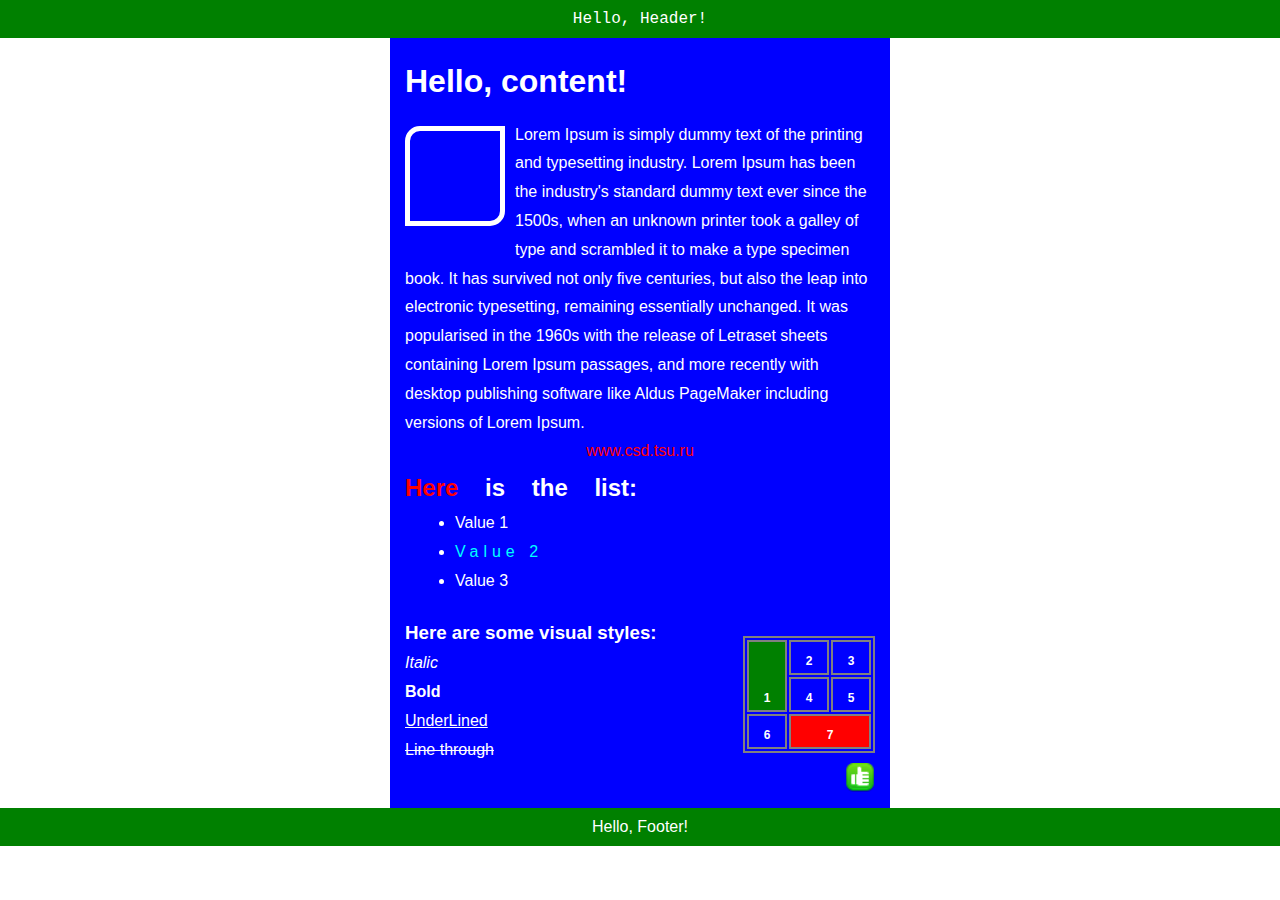
<file: 932221.bogdan.kirill.lab1/index.html>
<!DOCTYPE html>
<html lang="en">
<head>
    <meta charset="UTF-8">
    <title>Web lab1</title>
    <link rel="stylesheet" type="text/css" href="styles.css">
</head>
<body>
    <!-- Header -->
    <header class="header">
        <nav>Hello, Header!</nav>
    </header>

    <!-- Content -->
    <section class="content">
        <h1>Hello, content!</h1>
        <div class="square"></div>
        <div class="text-block">
            <p>
                Lorem Ipsum is simply dummy text of the printing and typesetting industry. 
                Lorem Ipsum has been the industry's standard dummy text ever since the 1500s, 
                when an unknown printer took a galley of type and scrambled it to make a type specimen book. 
                It has survived not only five centuries, but also the leap into electronic typesetting, 
                remaining essentially unchanged. 
                It was popularised in the 1960s with the release of Letraset sheets containing Lorem Ipsum passages, 
                and more recently with desktop publishing software like Aldus PageMaker including versions of Lorem Ipsum.
            </p>
        </div>

       <p class="center-link"><a href="http://www.csd.tsu.ru">www.csd.tsu.ru</a></p>

        <h2><span class="red">Here</span> is the list:</h2>
        <ul>
            <li>Value 1</li>
            <li><span class="blue">Value 2</span></li>
            <li>Value 3</li>
        </ul>

        <div class="styles-container">
            <div class="styles-text">
                <h3>Here are some visual styles:</h3>
                <p><i>Italic</i></p>
                <p><b>Bold</b></p>
                <p><u>UnderLined</u></p>
                <p><span class="line">Line through</span></p>
            </div>
            <div class="grid-container">
                <aside class="grid">
                    <div class="cell green"><span>1</span></div>
                    <div class="cell"><span>2</span></div>
                    <div class="cell"><span>3</span></div>
                    <div class="cell"><span>4</span></div>
                    <div class="cell"><span>5</span></div>
                    <div class="cell"><span>6</span></div>
                    <div class="cell red"><span>7</span></div>
                </aside>
                <img src="images.png" alt="Small image" class="small-image">
            </div>
        </div> 
    </section>

    <!-- Footer -->
    <footer class="footer">
        Hello, Footer!
    </footer>
</body>
</html>
</file>
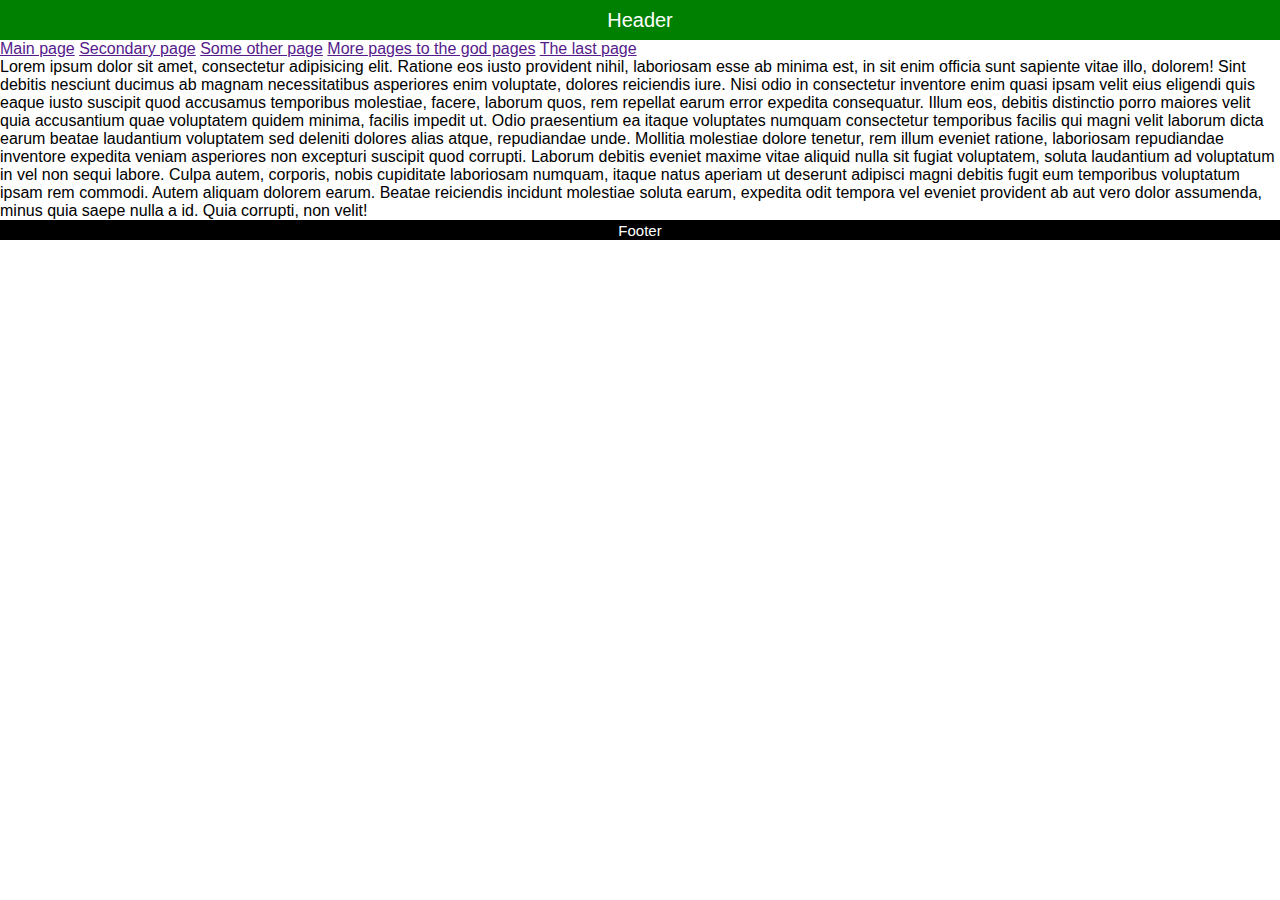
<file: 932221.bogdan.kirill.lab3/index.html>
<!DOCTYPE html>
<html lang="ru">
<head>
    <meta charset="UTF-8">
    <title>Task3</title>
    <link rel="stylesheet" type="text/css" href="styles.css">
</head>
<body>
    <header class="header">
        <p>Header</p>
    </header>

    <div class="container">
        <div class="left-column">
            <a href="">Main page</a>
            <a href="">Secondary page</a>
            <a href="">Some other page</a>
            <a href="">More pages to the god pages</a>
            <a href="">The last page</a>
        </div>
        <div class="box">Lorem ipsum dolor sit amet, consectetur adipisicing elit. Ratione eos iusto provident nihil, laboriosam esse ab minima est, in sit enim officia sunt sapiente vitae illo, dolorem! Sint debitis nesciunt ducimus ab magnam necessitatibus asperiores enim voluptate, dolores reiciendis iure. Nisi odio in consectetur inventore enim quasi ipsam velit eius eligendi quis eaque iusto suscipit quod accusamus temporibus molestiae, facere, laborum quos, rem repellat earum error expedita consequatur. Illum eos, debitis distinctio porro maiores velit quia accusantium quae voluptatem quidem minima, facilis impedit ut. Odio praesentium ea itaque voluptates numquam consectetur temporibus facilis qui magni velit laborum dicta earum beatae laudantium voluptatem sed deleniti dolores alias atque, repudiandae unde. Mollitia molestiae dolore tenetur, rem illum eveniet ratione, laboriosam repudiandae inventore expedita veniam asperiores non excepturi suscipit quod corrupti. Laborum debitis eveniet maxime vitae aliquid nulla sit fugiat voluptatem, soluta laudantium ad voluptatum in vel non sequi labore. Culpa autem, corporis, nobis cupiditate laboriosam numquam, itaque natus aperiam ut deserunt adipisci magni debitis fugit eum temporibus voluptatum ipsam rem commodi. Autem aliquam dolorem earum. Beatae reiciendis incidunt molestiae soluta earum, expedita odit tempora vel eveniet provident ab aut vero dolor assumenda, minus quia saepe nulla a id. Quia corrupti, non velit!</div>
    </div>
    <footer class="footer">
        <p>Footer</p>
    </footer>
</body>
</html>
</file>
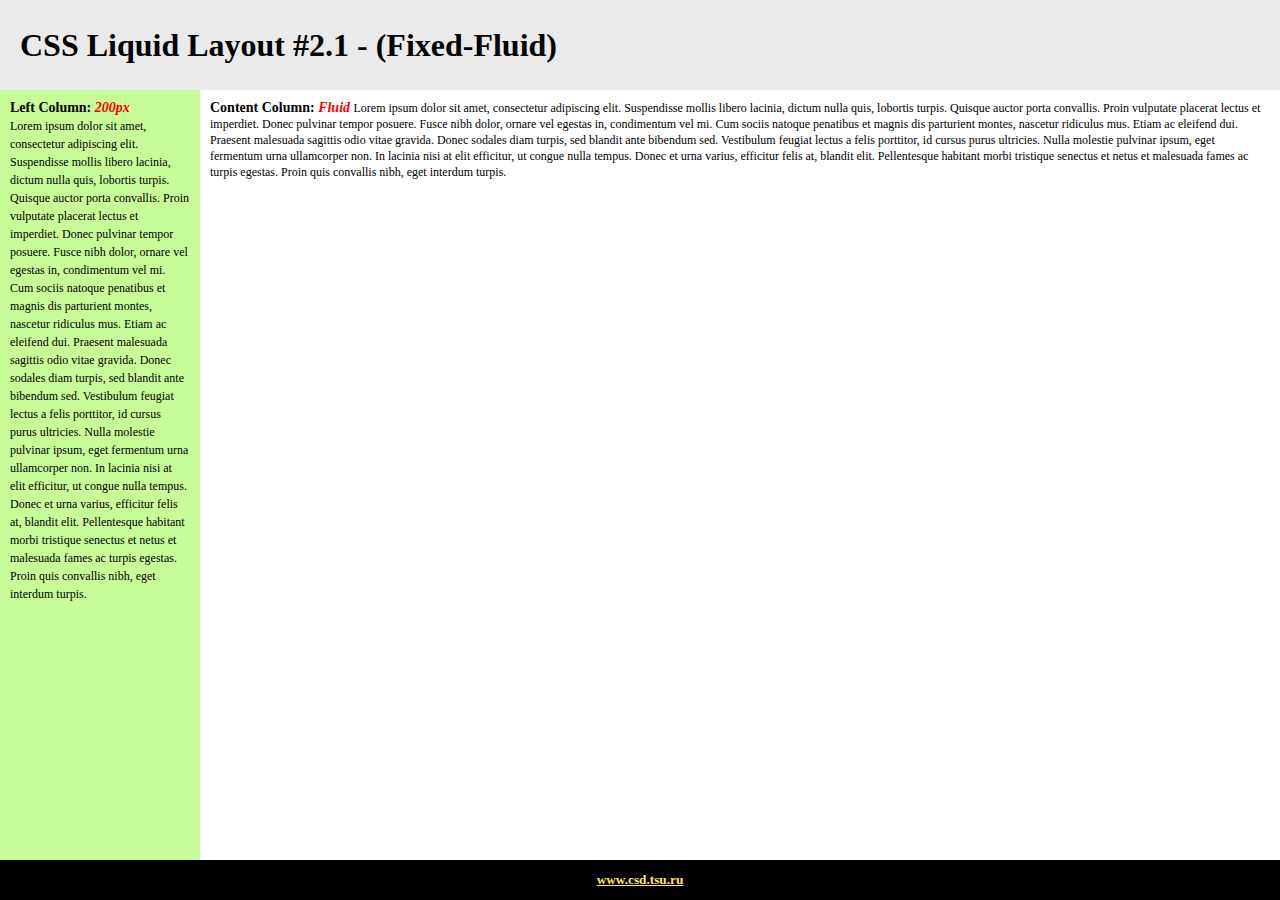
<file: 932221.bogdan.kirill.lab2/2.1.index.html>
<!DOCTYPE html>
<html lang="en">
<head>
    <meta charset="UTF-8">
    <title>Task 2.1</title>
    <link rel="stylesheet" type="text/css" href="styles.2.1.css">
</head>
<body>
    <header class="header">
        <h1>CSS Liquid Layout #2.1 - (Fixed-Fluid)</h1>
    </header>
    <div class="container">
        <div class="left-column">
            <p style="font-size:14px;"><b>Left Column: <em style="color:red">200px</em></b></p>
            <p><span style="font-size:12px;">Lorem ipsum dolor sit amet, consectetur adipiscing elit. Suspendisse mollis libero lacinia, dictum nulla quis, lobortis turpis. Quisque auctor porta convallis. Proin vulputate placerat lectus et imperdiet. Donec pulvinar tempor posuere. Fusce nibh dolor, ornare vel egestas in, condimentum vel mi. Cum sociis natoque penatibus et magnis dis parturient montes, nascetur ridiculus mus. Etiam ac eleifend dui. Praesent malesuada sagittis odio vitae gravida. Donec sodales diam turpis, sed blandit ante bibendum sed. Vestibulum feugiat lectus a felis porttitor, id cursus purus ultricies. Nulla molestie pulvinar ipsum, eget fermentum urna ullamcorper non. In lacinia nisi at elit efficitur, ut congue nulla tempus. Donec et urna varius, efficitur felis at, blandit elit. Pellentesque habitant morbi tristique senectus et netus et malesuada fames ac turpis egestas. Proin quis convallis nibh, eget interdum turpis.</span></p>    
        </div>
        <div class="content-column">
            <p style="font-size:14px;"><b>Content Column: <em style="color:red">Fluid</em></b> <span style="font-size:12px;">Lorem ipsum dolor sit amet, consectetur adipiscing elit. Suspendisse mollis libero lacinia, dictum nulla quis, lobortis turpis. Quisque auctor porta convallis. Proin vulputate placerat lectus et imperdiet. Donec pulvinar tempor posuere. Fusce nibh dolor, ornare vel egestas in, condimentum vel mi. Cum sociis natoque penatibus et magnis dis parturient montes, nascetur ridiculus mus. Etiam ac eleifend dui. Praesent malesuada sagittis odio vitae gravida. Donec sodales diam turpis, sed blandit ante bibendum sed. Vestibulum feugiat lectus a felis porttitor, id cursus purus ultricies. Nulla molestie pulvinar ipsum, eget fermentum urna ullamcorper non. In lacinia nisi at elit efficitur, ut congue nulla tempus. Donec et urna varius, efficitur felis at, blandit elit. Pellentesque habitant morbi tristique senectus et netus et malesuada fames ac turpis egestas. Proin quis convallis nibh, eget interdum turpis.</span></p>
        </div>
    </div>
    <footer class="footer">
        <h5>
            <a href="http://www.csd.tsu.ru" target="_blank" style="color: #FDE95E; text-align: center; ">www.csd.tsu.ru</a>
        </h5>
    </footer>
</body>
</html>
</file>
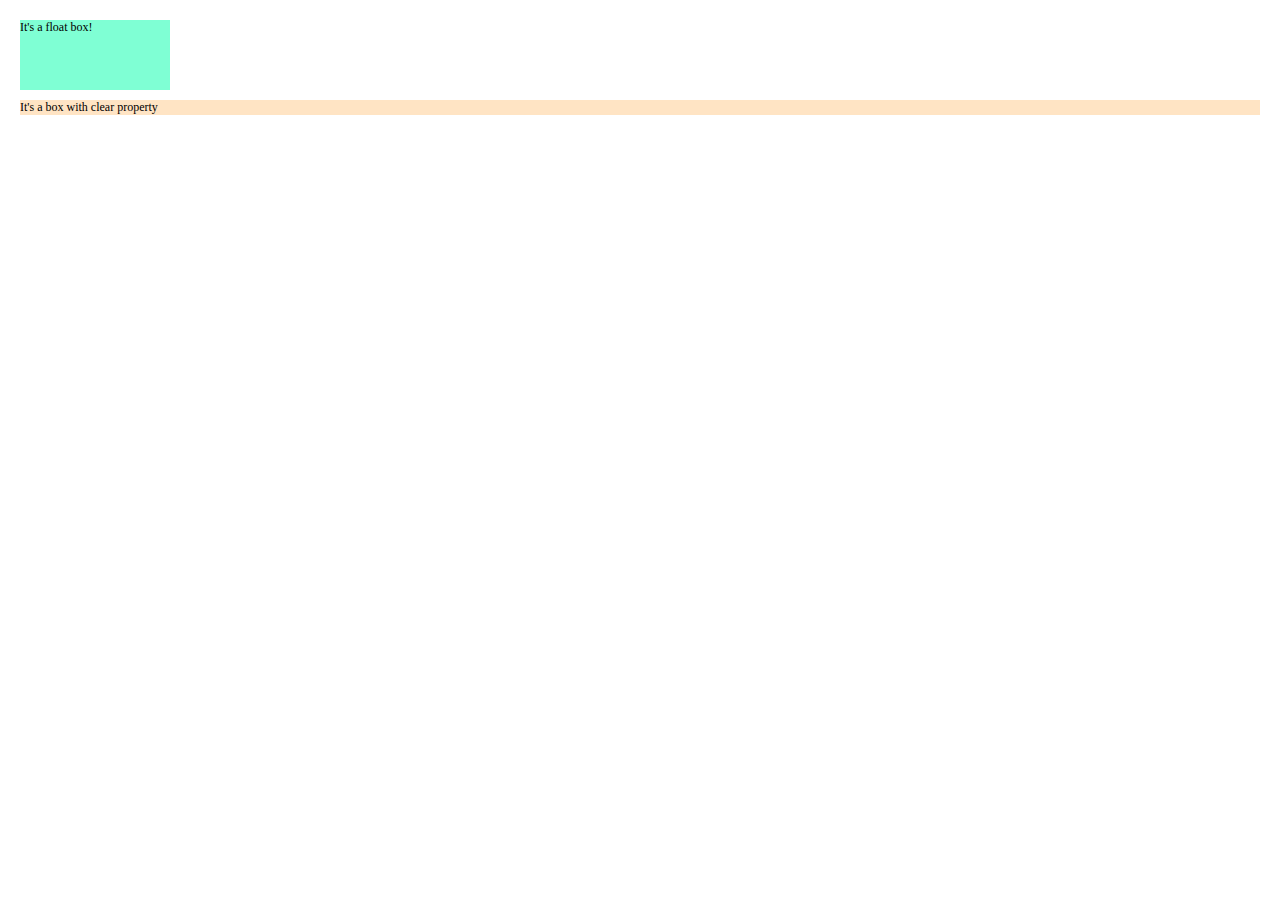
<file: 932221.bogdan.kirill.lab2/2.10.index.html>
<!DOCTYPE html>
<html lang="en">
<head>
    <meta charset="UTF-8">
    <title>Task 2.10</title>
    <link rel="stylesheet" type="text/css" href="2.10.styles.css">
</head>
<body>
    <p class="float-box">
        It's a float box!
    </p>
    <p class="clear-box">It's a box with clear property</p>
</body>
</html>
</file>
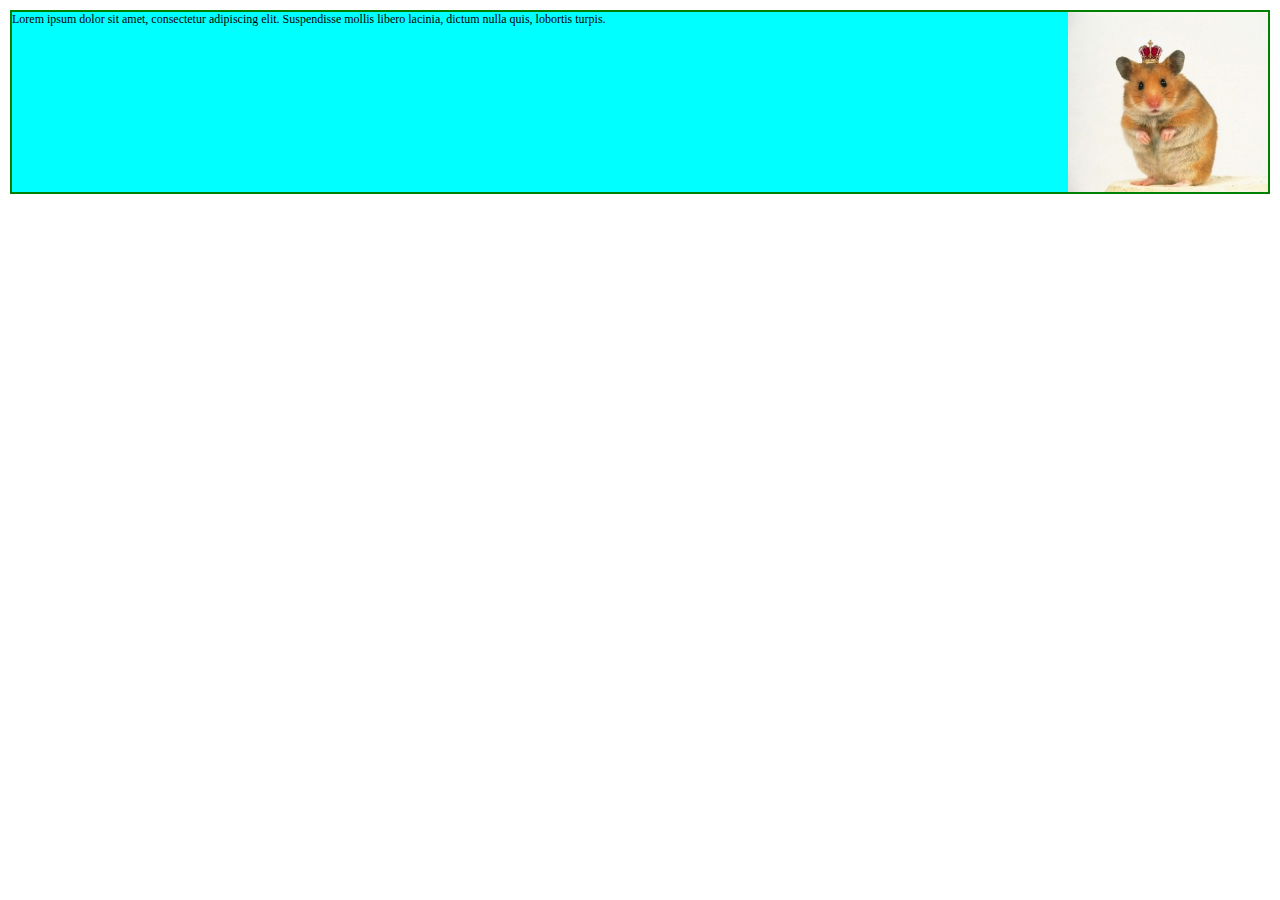
<file: 932221.bogdan.kirill.lab2/2.11.index.html>
<!DOCTYPE html>
<html lang="en">
<head>
    <meta charset="UTF-8">
    <title>Task 2.11</title>
    <link rel="stylesheet" type="text/css" href="2.11.styles.css">
</head>
<body>
    <p class="box">
        <img src="image.jpg" alt="" style="float: right; width: 200px; height:180px;padding:0;margin:0;">
        Lorem ipsum dolor sit amet, consectetur adipiscing elit. Suspendisse mollis libero lacinia, dictum nulla quis, lobortis turpis.
    </p>
</body>
</html>
</file>
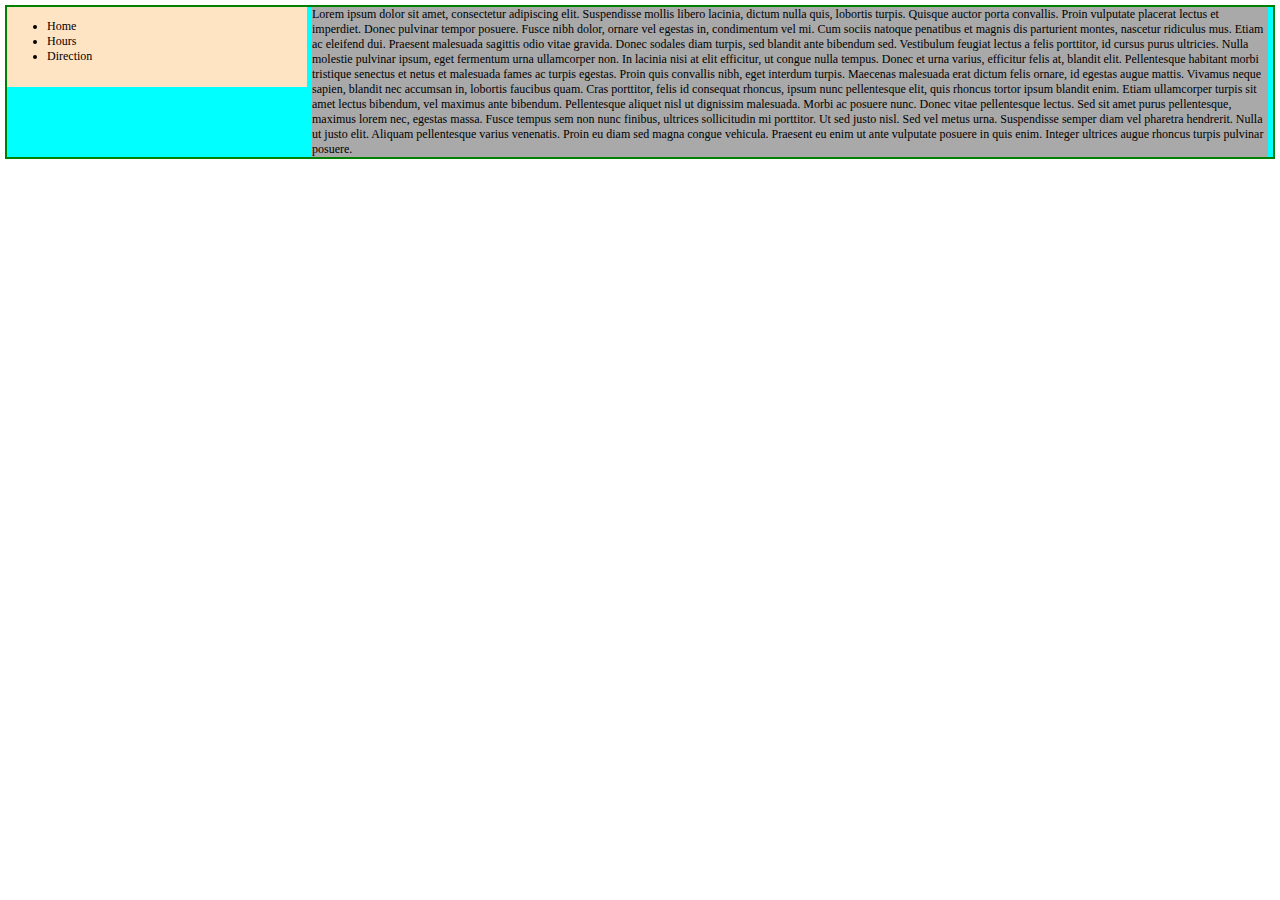
<file: 932221.bogdan.kirill.lab2/2.12.index.html>
﻿<!DOCTYPE html>
<html lang="en">
<head>
    <meta charset="UTF-8">
    <title>Task 2.12</title>
    <link rel="stylesheet" type="text/css" href="2.12.styles.css">
</head>
<body>
    <div class="container">
        <div class="left-column">
            <div class="box">
                <ul>
                    <li>Home</li>
                    <li>Hours</li>
                    <li>Direction</li>
                </ul>
            </div>
        </div>
        <div class="gray-area">Lorem ipsum dolor sit amet, consectetur adipiscing elit. Suspendisse mollis libero lacinia, dictum nulla quis, lobortis turpis. Quisque auctor porta convallis. Proin vulputate placerat lectus et imperdiet. Donec pulvinar tempor posuere. Fusce nibh dolor, ornare vel egestas in, condimentum vel mi. Cum sociis natoque penatibus et magnis dis parturient montes, nascetur ridiculus mus. Etiam ac eleifend dui. Praesent malesuada sagittis odio vitae gravida. Donec sodales diam turpis, sed blandit ante bibendum sed. Vestibulum feugiat lectus a felis porttitor, id cursus purus ultricies. Nulla molestie pulvinar ipsum, eget fermentum urna ullamcorper non. In lacinia nisi at elit efficitur, ut congue nulla tempus. Donec et urna varius, efficitur felis at, blandit elit. Pellentesque habitant morbi tristique senectus et netus et malesuada fames ac turpis egestas. Proin quis convallis nibh, eget interdum turpis. Maecenas malesuada erat dictum felis ornare, id egestas augue mattis. Vivamus neque sapien, blandit nec accumsan in, lobortis faucibus quam. Cras porttitor, felis id consequat rhoncus, ipsum nunc pellentesque elit, quis rhoncus tortor ipsum blandit enim. Etiam ullamcorper turpis sit amet lectus bibendum, vel maximus ante bibendum. Pellentesque aliquet nisl ut dignissim malesuada. Morbi ac posuere nunc. Donec vitae pellentesque lectus. Sed sit amet purus pellentesque, maximus lorem nec, egestas massa. Fusce tempus sem non nunc finibus, ultrices sollicitudin mi porttitor. Ut sed justo nisl. Sed vel metus urna. Suspendisse semper diam vel pharetra hendrerit. Nulla ut justo elit. Aliquam pellentesque varius venenatis. Proin eu diam sed magna congue vehicula. Praesent eu enim ut ante vulputate posuere in quis enim. Integer ultrices augue rhoncus turpis pulvinar posuere.</div>
    </div>
</body>
</html>
</file>
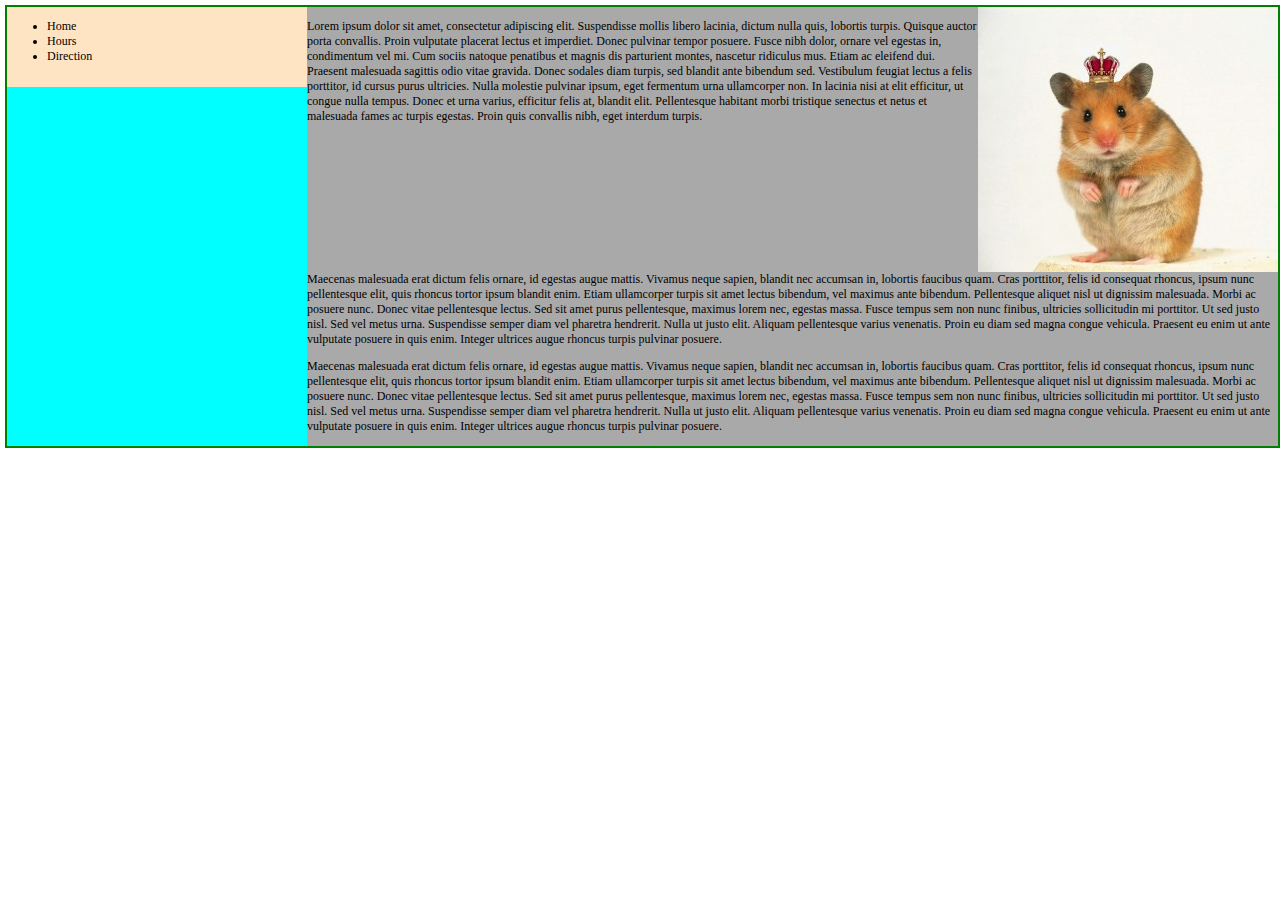
<file: 932221.bogdan.kirill.lab2/2.13.index.html>
﻿<!DOCTYPE html>
<html lang="en">
<head>
    <meta charset="UTF-8">
    <title>Task 2.13</title>
    <link rel="stylesheet" type="text/css" href="2.13.styles.css">
</head>
<body>
    <div class="container">
        <div class="left-column">
            <div class="box">
                <ul>
                    <li>Home</li>
                    <li>Hours</li>
                    <li>Direction</li>
                </ul>
            </div>
        </div>
        <div class="gray-area">
            <img src="image.jpg" />
            <p>Lorem ipsum dolor sit amet, consectetur adipiscing elit. Suspendisse mollis libero lacinia, dictum nulla quis, lobortis turpis. Quisque auctor porta convallis. Proin vulputate placerat lectus et imperdiet. Donec pulvinar tempor posuere. Fusce nibh dolor, ornare vel egestas in, condimentum vel mi. Cum sociis natoque penatibus et magnis dis parturient montes, nascetur ridiculus mus. Etiam ac eleifend dui. Praesent malesuada sagittis odio vitae gravida. Donec sodales diam turpis, sed blandit ante bibendum sed. Vestibulum feugiat lectus a felis porttitor, id cursus purus ultricies. Nulla molestie pulvinar ipsum, eget fermentum urna ullamcorper non. In lacinia nisi at elit efficitur, ut congue nulla tempus. Donec et urna varius, efficitur felis at, blandit elit. Pellentesque habitant morbi tristique senectus et netus et malesuada fames ac turpis egestas. Proin quis convallis nibh, eget interdum turpis.</p>
            <div class="txtx">
                Maecenas malesuada erat dictum felis ornare, id egestas augue mattis. Vivamus neque sapien, blandit nec accumsan in, lobortis faucibus quam. Cras porttitor, felis id consequat rhoncus, ipsum nunc pellentesque elit, quis rhoncus tortor ipsum blandit enim. Etiam ullamcorper turpis sit amet lectus bibendum, vel maximus ante bibendum. Pellentesque aliquet nisl ut dignissim malesuada. Morbi ac posuere nunc. Donec vitae pellentesque lectus. Sed sit amet purus pellentesque, maximus lorem nec, egestas massa. Fusce tempus sem non nunc finibus, ultricies sollicitudin mi porttitor. Ut sed justo nisl. Sed vel metus urna. Suspendisse semper diam vel pharetra hendrerit. Nulla ut justo elit. Aliquam pellentesque varius venenatis. Proin eu diam sed magna congue vehicula. Praesent eu enim ut ante vulputate posuere in quis enim. Integer ultrices augue rhoncus turpis pulvinar posuere.
                <p>Maecenas malesuada erat dictum felis ornare, id egestas augue mattis. Vivamus neque sapien, blandit nec accumsan in, lobortis faucibus quam. Cras porttitor, felis id consequat rhoncus, ipsum nunc pellentesque elit, quis rhoncus tortor ipsum blandit enim. Etiam ullamcorper turpis sit amet lectus bibendum, vel maximus ante bibendum. Pellentesque aliquet nisl ut dignissim malesuada. Morbi ac posuere nunc. Donec vitae pellentesque lectus. Sed sit amet purus pellentesque, maximus lorem nec, egestas massa. Fusce tempus sem non nunc finibus, ultricies sollicitudin mi porttitor. Ut sed justo nisl. Sed vel metus urna. Suspendisse semper diam vel pharetra hendrerit. Nulla ut justo elit. Aliquam pellentesque varius venenatis. Proin eu diam sed magna congue vehicula. Praesent eu enim ut ante vulputate posuere in quis enim. Integer ultrices augue rhoncus turpis pulvinar posuere.</p>
            </div>
        </div>
    </div>
</body>
</html>
</file>
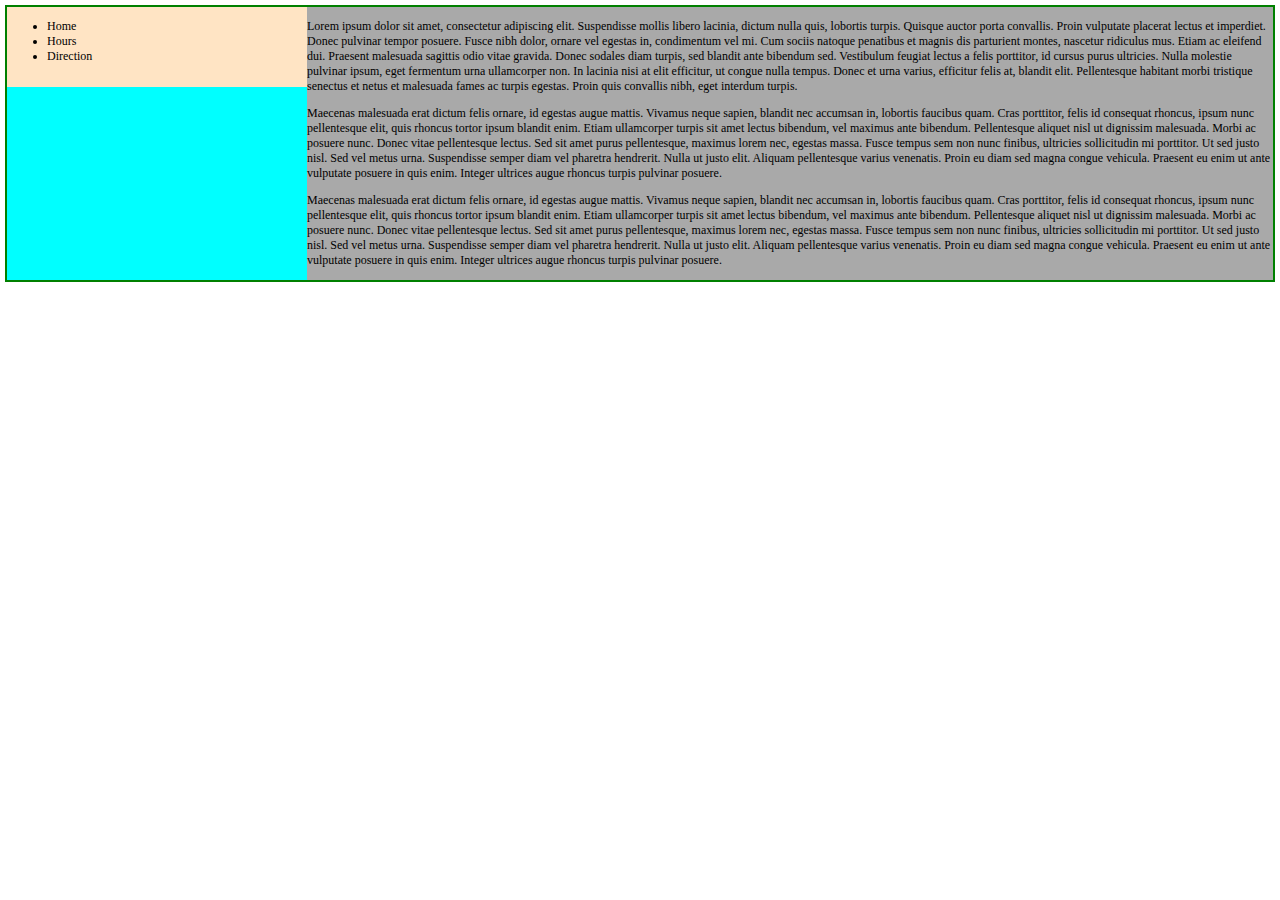
<file: 932221.bogdan.kirill.lab2/2.14.index.html>
﻿<!DOCTYPE html>
<html lang="en">
<head>
    <meta charset="UTF-8">
    <title>Task 2.14</title>
    <link rel="stylesheet" type="text/css" href="2.14.styles.css">
</head>
<body>
    <div class="container">
        <div class="left-column">
            <div class="box">
                <ul>
                    <li>Home</li>
                    <li>Hours</li>
                    <li>Direction</li>
                </ul>
            </div>
        </div>
        <div class="gray-area">
            <p>Lorem ipsum dolor sit amet, consectetur adipiscing elit. Suspendisse mollis libero lacinia, dictum nulla quis, lobortis turpis. Quisque auctor porta convallis. Proin vulputate placerat lectus et imperdiet. Donec pulvinar tempor posuere. Fusce nibh dolor, ornare vel egestas in, condimentum vel mi. Cum sociis natoque penatibus et magnis dis parturient montes, nascetur ridiculus mus. Etiam ac eleifend dui. Praesent malesuada sagittis odio vitae gravida. Donec sodales diam turpis, sed blandit ante bibendum sed. Vestibulum feugiat lectus a felis porttitor, id cursus purus ultricies. Nulla molestie pulvinar ipsum, eget fermentum urna ullamcorper non. In lacinia nisi at elit efficitur, ut congue nulla tempus. Donec et urna varius, efficitur felis at, blandit elit. Pellentesque habitant morbi tristique senectus et netus et malesuada fames ac turpis egestas. Proin quis convallis nibh, eget interdum turpis.</p>

            <p>Maecenas malesuada erat dictum felis ornare, id egestas augue mattis. Vivamus neque sapien, blandit nec accumsan in, lobortis faucibus quam. Cras porttitor, felis id consequat rhoncus, ipsum nunc pellentesque elit, quis rhoncus tortor ipsum blandit enim. Etiam ullamcorper turpis sit amet lectus bibendum, vel maximus ante bibendum. Pellentesque aliquet nisl ut dignissim malesuada. Morbi ac posuere nunc. Donec vitae pellentesque lectus. Sed sit amet purus pellentesque, maximus lorem nec, egestas massa. Fusce tempus sem non nunc finibus, ultricies sollicitudin mi porttitor. Ut sed justo nisl. Sed vel metus urna. Suspendisse semper diam vel pharetra hendrerit. Nulla ut justo elit. Aliquam pellentesque varius venenatis. Proin eu diam sed magna congue vehicula. Praesent eu enim ut ante vulputate posuere in quis enim. Integer ultrices augue rhoncus turpis pulvinar posuere.</p>
            <p>Maecenas malesuada erat dictum felis ornare, id egestas augue mattis. Vivamus neque sapien, blandit nec accumsan in, lobortis faucibus quam. Cras porttitor, felis id consequat rhoncus, ipsum nunc pellentesque elit, quis rhoncus tortor ipsum blandit enim. Etiam ullamcorper turpis sit amet lectus bibendum, vel maximus ante bibendum. Pellentesque aliquet nisl ut dignissim malesuada. Morbi ac posuere nunc. Donec vitae pellentesque lectus. Sed sit amet purus pellentesque, maximus lorem nec, egestas massa. Fusce tempus sem non nunc finibus, ultricies sollicitudin mi porttitor. Ut sed justo nisl. Sed vel metus urna. Suspendisse semper diam vel pharetra hendrerit. Nulla ut justo elit. Aliquam pellentesque varius venenatis. Proin eu diam sed magna congue vehicula. Praesent eu enim ut ante vulputate posuere in quis enim. Integer ultrices augue rhoncus turpis pulvinar posuere.</p>
        </div>
    </div>
</body>
</html>
</file>
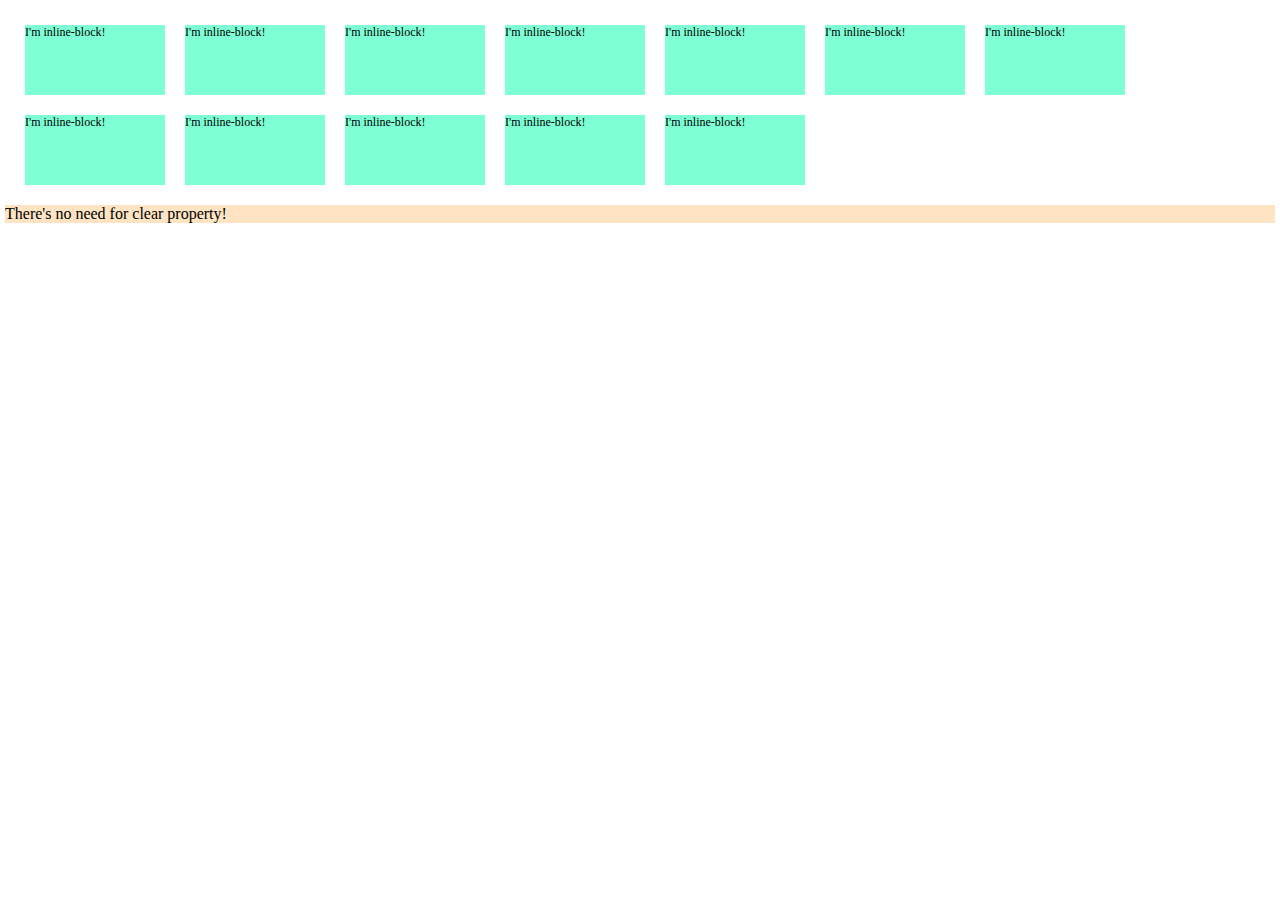
<file: 932221.bogdan.kirill.lab2/2.15.index.html>
﻿<!DOCTYPE html>
<html lang="en">
<head>
    <meta charset="UTF-8">
    <title>Task 2.15</title>
    <link rel="stylesheet" type="text/css" href="2.15.styles.css">
</head>
<body>
    <div class="container">
        <div class="box">I'm inline-block!</div>
        <div class="box">I'm inline-block!</div>
        <div class="box">I'm inline-block!</div>
        <div class="box">I'm inline-block!</div>
        <div class="box">I'm inline-block!</div>
        <div class="box">I'm inline-block!</div>
        <div class="box">I'm inline-block!</div>
        <div class="box">I'm inline-block!</div>
        <div class="box">I'm inline-block!</div>
        <div class="box">I'm inline-block!</div>
        <div class="box">I'm inline-block!</div>
        <div class="box">I'm inline-block!</div>
    </div>
    <div class="footer">There's no need for clear property!</div>
</body>
</html>
</file>
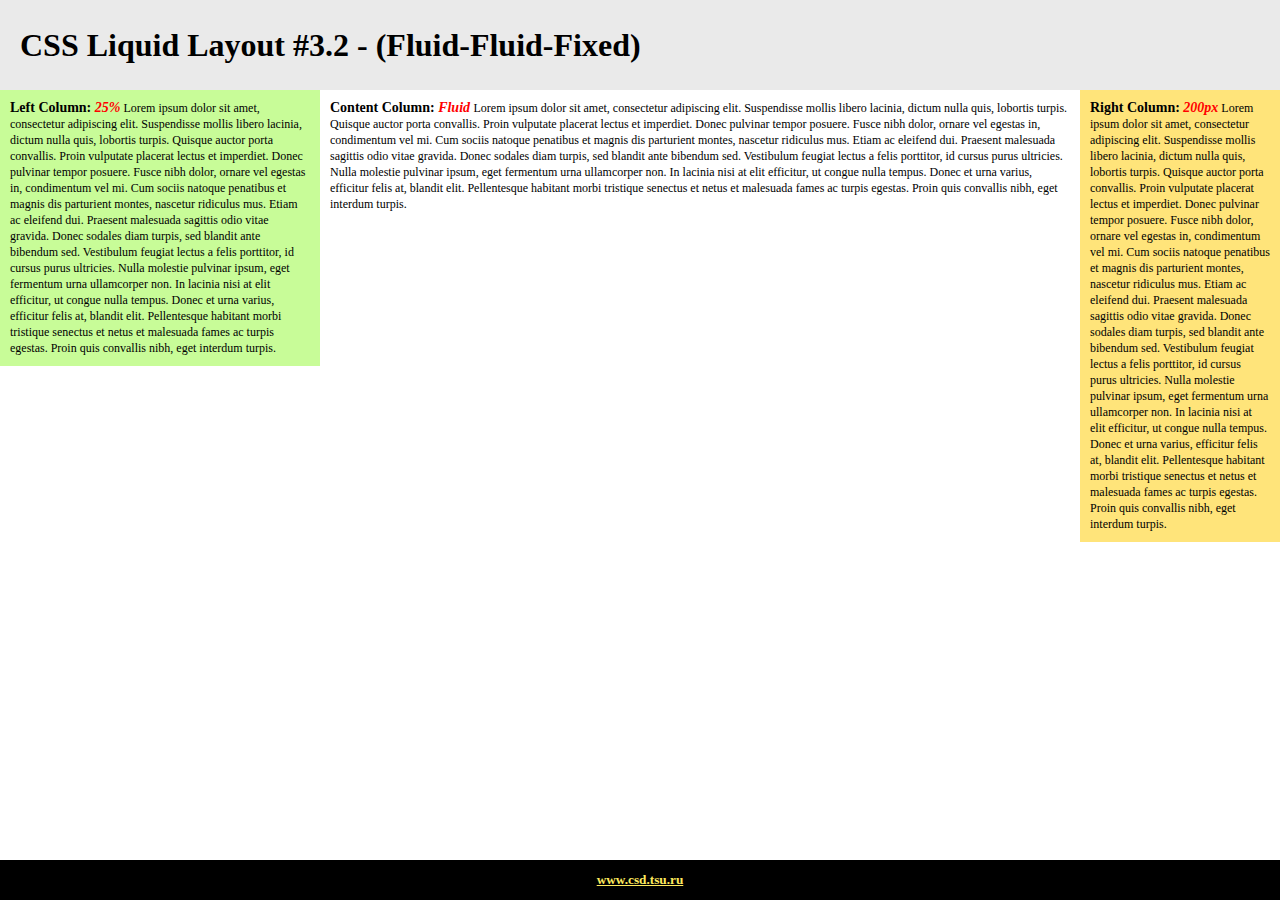
<file: 932221.bogdan.kirill.lab2/2.2.index.html>
<!DOCTYPE html>
<html lang="en">
<head>
    <meta charset="UTF-8">
    <title>Task 2.2</title>
    <link rel="stylesheet" type="text/css" href="2.2.styles.css">
</head>
<body>
    <header class="header">
        <h1>CSS Liquid Layout #3.2 - (Fluid-Fluid-Fixed)</h1>
    </header>

    <div class="container">
        <div class="left-column">
            <p style="font-size:14px;"><b>Left Column: <em style="color:red">25%</em></b><span style="font-size:12px;"> Lorem ipsum dolor sit amet, consectetur adipiscing elit. Suspendisse mollis libero lacinia, dictum nulla quis, lobortis turpis. Quisque auctor porta convallis. Proin vulputate placerat lectus et imperdiet. Donec pulvinar tempor posuere. Fusce nibh dolor, ornare vel egestas in, condimentum vel mi. Cum sociis natoque penatibus et magnis dis parturient montes, nascetur ridiculus mus. Etiam ac eleifend dui. Praesent malesuada sagittis odio vitae gravida. Donec sodales diam turpis, sed blandit ante bibendum sed. Vestibulum feugiat lectus a felis porttitor, id cursus purus ultricies. Nulla molestie pulvinar ipsum, eget fermentum urna ullamcorper non. In lacinia nisi at elit efficitur, ut congue nulla tempus. Donec et urna varius, efficitur felis at, blandit elit. Pellentesque habitant morbi tristique senectus et netus et malesuada fames ac turpis egestas. Proin quis convallis nibh, eget interdum turpis.</span></p>
        </div>
        <div class="content-column">
            <p style="font-size:14px;"><b>Content Column: <em style="color:red">Fluid</em></b> <span style="font-size:12px;"> Lorem ipsum dolor sit amet, consectetur adipiscing elit. Suspendisse mollis libero lacinia, dictum nulla quis, lobortis turpis. Quisque auctor porta convallis. Proin vulputate placerat lectus et imperdiet. Donec pulvinar tempor posuere. Fusce nibh dolor, ornare vel egestas in, condimentum vel mi. Cum sociis natoque penatibus et magnis dis parturient montes, nascetur ridiculus mus. Etiam ac eleifend dui. Praesent malesuada sagittis odio vitae gravida. Donec sodales diam turpis, sed blandit ante bibendum sed. Vestibulum feugiat lectus a felis porttitor, id cursus purus ultricies. Nulla molestie pulvinar ipsum, eget fermentum urna ullamcorper non. In lacinia nisi at elit efficitur, ut congue nulla tempus. Donec et urna varius, efficitur felis at, blandit elit. Pellentesque habitant morbi tristique senectus et netus et malesuada fames ac turpis egestas. Proin quis convallis nibh, eget interdum turpis.</span></p>
        </div>
        <div class="right-column">
            <p style="font-size:14px;"><b>Right Column: <em style="color:red">200px</em></b><span style="font-size:12px;"> Lorem ipsum dolor sit amet, consectetur adipiscing elit. Suspendisse mollis libero lacinia, dictum nulla quis, lobortis turpis. Quisque auctor porta convallis. Proin vulputate placerat lectus et imperdiet. Donec pulvinar tempor posuere. Fusce nibh dolor, ornare vel egestas in, condimentum vel mi. Cum sociis natoque penatibus et magnis dis parturient montes, nascetur ridiculus mus. Etiam ac eleifend dui. Praesent malesuada sagittis odio vitae gravida. Donec sodales diam turpis, sed blandit ante bibendum sed. Vestibulum feugiat lectus a felis porttitor, id cursus purus ultricies. Nulla molestie pulvinar ipsum, eget fermentum urna ullamcorper non. In lacinia nisi at elit efficitur, ut congue nulla tempus. Donec et urna varius, efficitur felis at, blandit elit. Pellentesque habitant morbi tristique senectus et netus et malesuada fames ac turpis egestas. Proin quis convallis nibh, eget interdum turpis.</span></p>
        </div>
    </div>

    <footer class="footer">
        <h5>
            <a href="http://www.csd.tsu.ru" target="_blank" style="color: #FDE95E; text-align: center;">www.csd.tsu.ru</a>
        </h5>
    </footer>
</body>
</html>
</file>
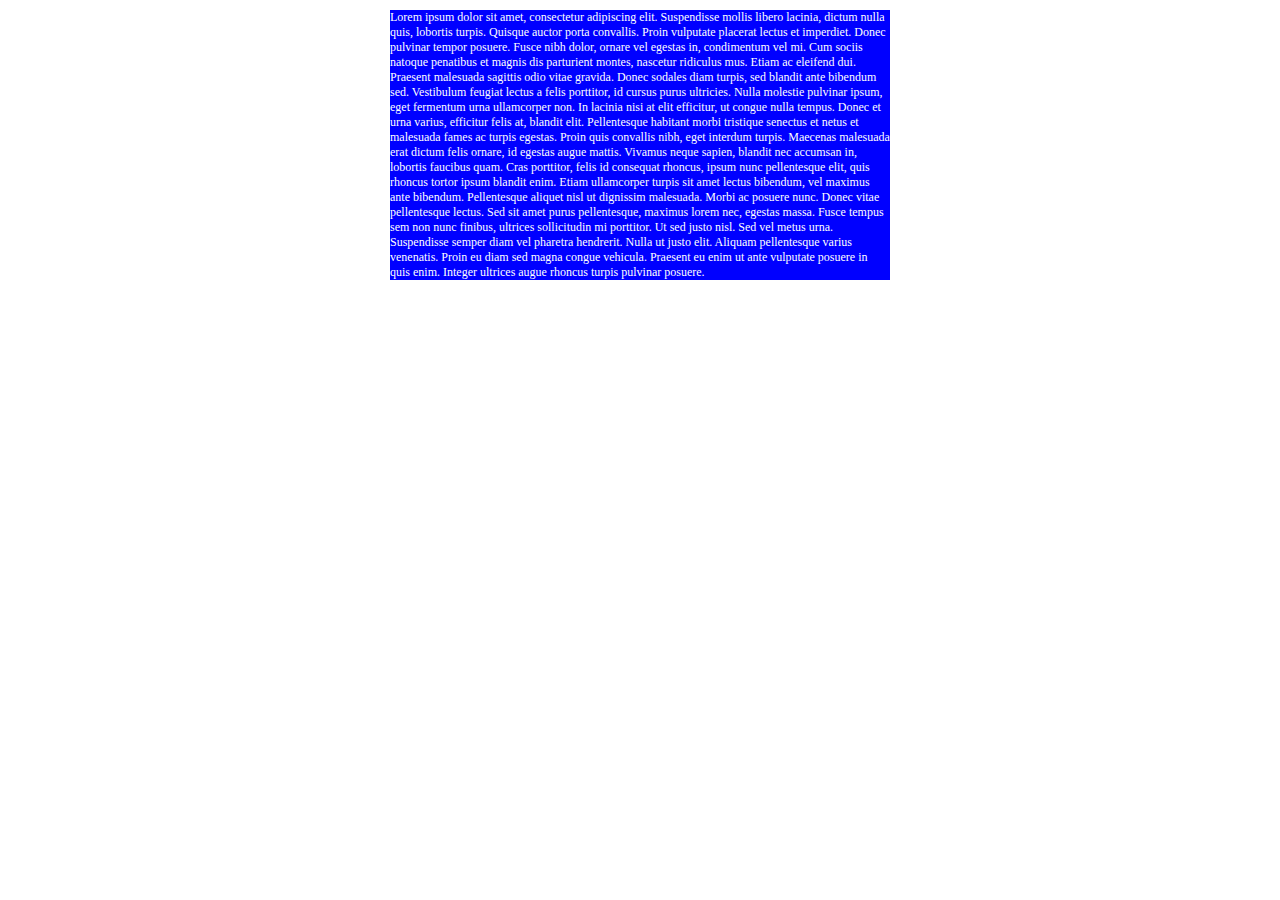
<file: 932221.bogdan.kirill.lab2/2.3.index.html>
﻿<!DOCTYPE html>
<html lang="en">
<head>
    <meta charset="UTF-8">
    <title>Task 2.3</title>
    <link rel="stylesheet" type="text/css" href="2.3.styles.css">
</head>
<body>
    <div class="container">
        <p class="box">Lorem ipsum dolor sit amet, consectetur adipiscing elit. Suspendisse mollis libero lacinia, dictum nulla quis, lobortis turpis. Quisque auctor porta convallis. Proin vulputate placerat lectus et imperdiet. Donec pulvinar tempor posuere. Fusce nibh dolor, ornare vel egestas in, condimentum vel mi. Cum sociis natoque penatibus et magnis dis parturient montes, nascetur ridiculus mus. Etiam ac eleifend dui. Praesent malesuada sagittis odio vitae gravida. Donec sodales diam turpis, sed blandit ante bibendum sed. Vestibulum feugiat lectus a felis porttitor, id cursus purus ultricies. Nulla molestie pulvinar ipsum, eget fermentum urna ullamcorper non. In lacinia nisi at elit efficitur, ut congue nulla tempus. Donec et urna varius, efficitur felis at, blandit elit. Pellentesque habitant morbi tristique senectus et netus et malesuada fames ac turpis egestas. Proin quis convallis nibh, eget interdum turpis. Maecenas malesuada erat dictum felis ornare, id egestas augue mattis. Vivamus neque sapien, blandit nec accumsan in, lobortis faucibus quam. Cras porttitor, felis id consequat rhoncus, ipsum nunc pellentesque elit, quis rhoncus tortor ipsum blandit enim. Etiam ullamcorper turpis sit amet lectus bibendum, vel maximus ante bibendum. Pellentesque aliquet nisl ut dignissim malesuada. Morbi ac posuere nunc. Donec vitae pellentesque lectus. Sed sit amet purus pellentesque, maximus lorem nec, egestas massa. Fusce tempus sem non nunc finibus, ultrices sollicitudin mi porttitor. Ut sed justo nisl. Sed vel metus urna. Suspendisse semper diam vel pharetra hendrerit. Nulla ut justo elit. Aliquam pellentesque varius venenatis. Proin eu diam sed magna congue vehicula. Praesent eu enim ut ante vulputate posuere in quis enim. Integer ultrices augue rhoncus turpis pulvinar posuere.</p>
    </div>
</body>
</html>
</file>
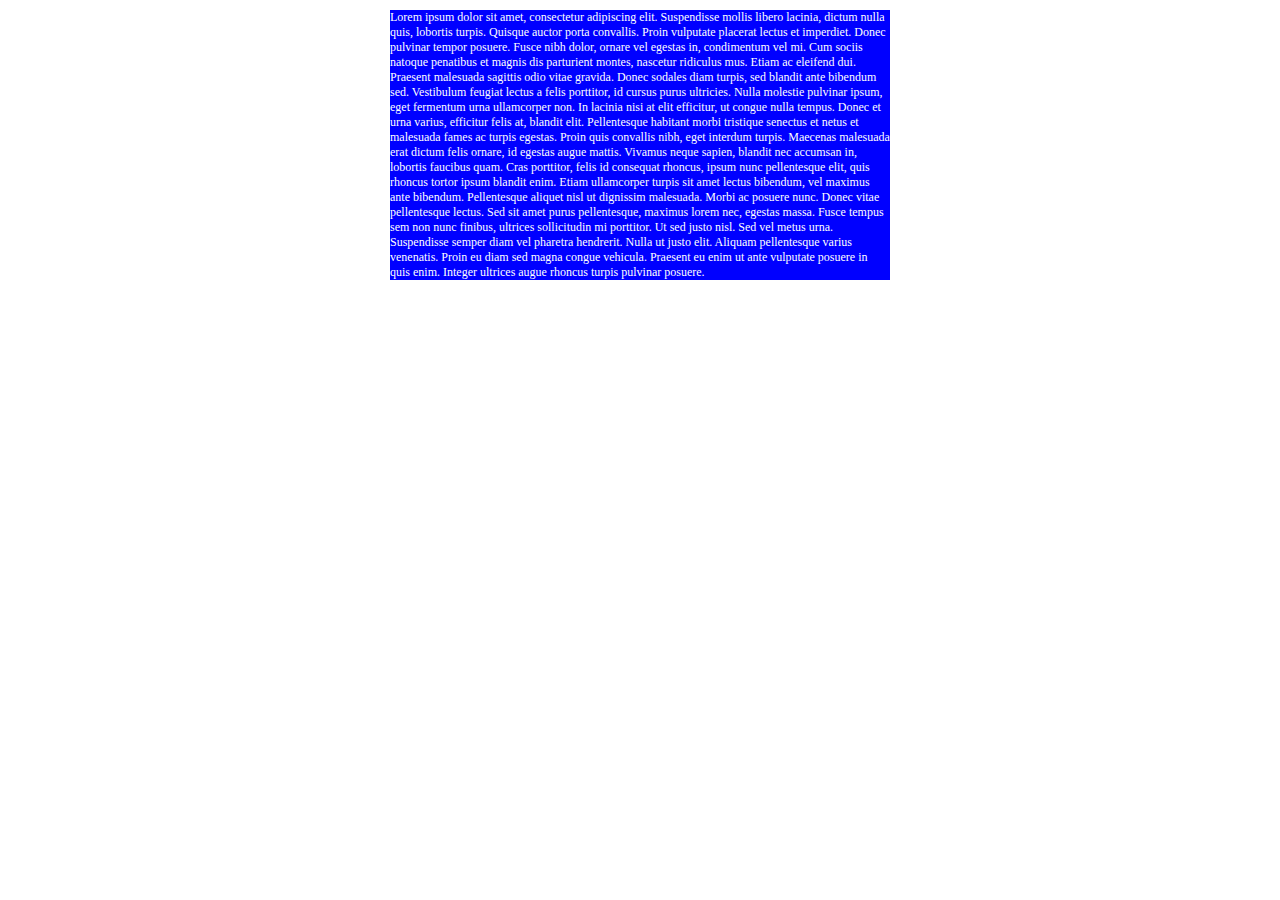
<file: 932221.bogdan.kirill.lab2/2.4.index.html>
<!DOCTYPE html>
<html lang="en">
<head>
    <meta charset="UTF-8">
    <title>Task 2.4</title>
    <link rel="stylesheet" type="text/css" href="2.4.styles.css">
    <meta name="viewport" content="width=device-width, initial-scale=1.0">
</head>
<body>
    <div class="container">
        <p>Lorem ipsum dolor sit amet, consectetur adipiscing elit. Suspendisse mollis libero lacinia, dictum nulla quis, lobortis turpis. Quisque auctor porta convallis. Proin vulputate placerat lectus et imperdiet. Donec pulvinar tempor posuere. Fusce nibh dolor, ornare vel egestas in, condimentum vel mi. Cum sociis natoque penatibus et magnis dis parturient montes, nascetur ridiculus mus. Etiam ac eleifend dui. Praesent malesuada sagittis odio vitae gravida. Donec sodales diam turpis, sed blandit ante bibendum sed. Vestibulum feugiat lectus a felis porttitor, id cursus purus ultricies. Nulla molestie pulvinar ipsum, eget fermentum urna ullamcorper non. In lacinia nisi at elit efficitur, ut congue nulla tempus. Donec et urna varius, efficitur felis at, blandit elit. Pellentesque habitant morbi tristique senectus et netus et malesuada fames ac turpis egestas. Proin quis convallis nibh, eget interdum turpis. Maecenas malesuada erat dictum felis ornare, id egestas augue mattis. Vivamus neque sapien, blandit nec accumsan in, lobortis faucibus quam. Cras porttitor, felis id consequat rhoncus, ipsum nunc pellentesque elit, quis rhoncus tortor ipsum blandit enim. Etiam ullamcorper turpis sit amet lectus bibendum, vel maximus ante bibendum. Pellentesque aliquet nisl ut dignissim malesuada. Morbi ac posuere nunc. Donec vitae pellentesque lectus. Sed sit amet purus pellentesque, maximus lorem nec, egestas massa. Fusce tempus sem non nunc finibus, ultrices sollicitudin mi porttitor. Ut sed justo nisl. Sed vel metus urna. Suspendisse semper diam vel pharetra hendrerit. Nulla ut justo elit. Aliquam pellentesque varius venenatis. Proin eu diam sed magna congue vehicula. Praesent eu enim ut ante vulputate posuere in quis enim. Integer ultrices augue rhoncus turpis pulvinar posuere.</p>
    </div>
</body>
</html>
</file>
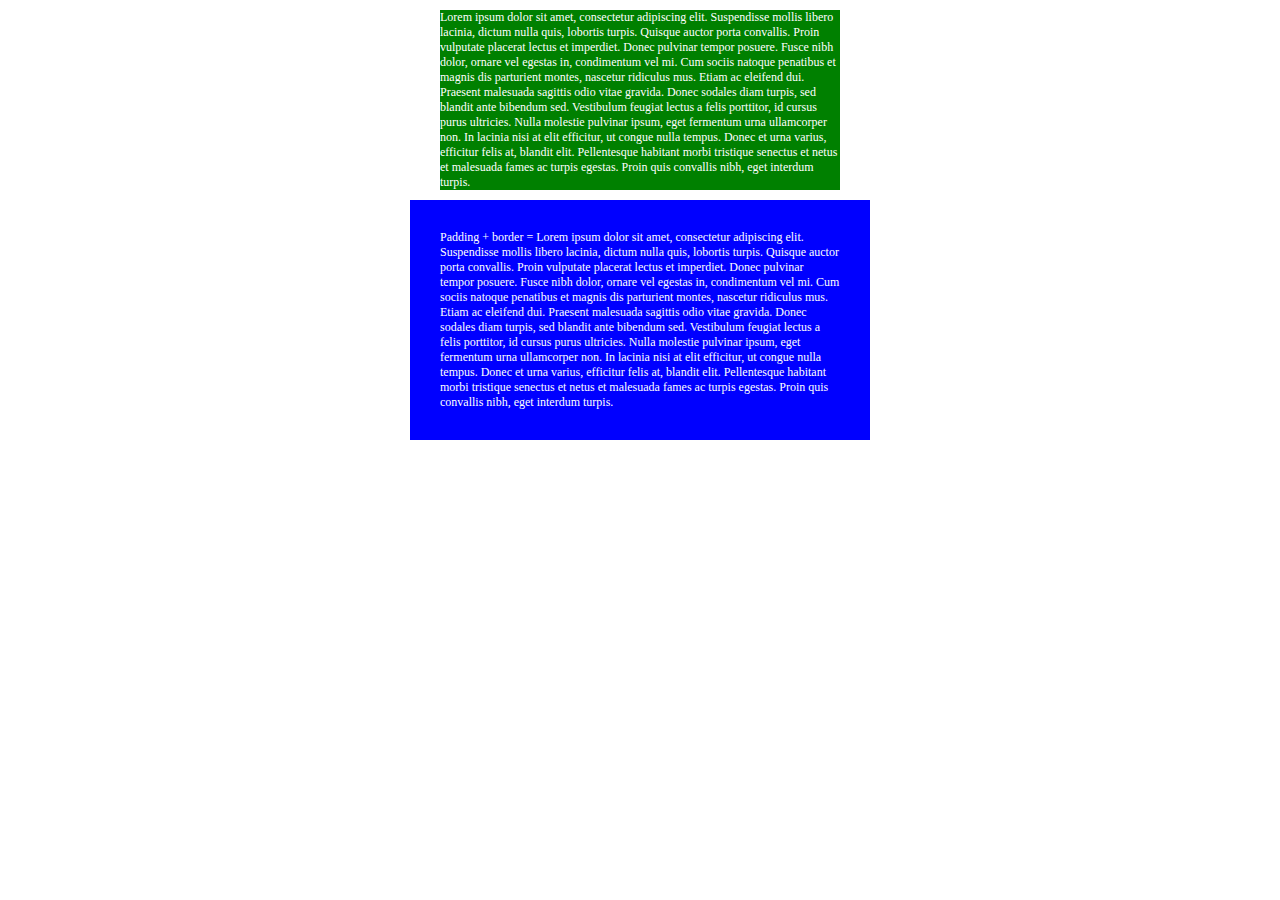
<file: 932221.bogdan.kirill.lab2/2.5.index.html>
<!DOCTYPE html>
<html lang="en">
<head>
    <meta charset="UTF-8">
    <title>Task 2.5</title>
    <link rel="stylesheet" type="text/css" href="2.5.styles.css">
</head>
<body>
    <div class="box">
        <p>Lorem ipsum dolor sit amet, consectetur adipiscing elit. Suspendisse mollis libero lacinia, dictum nulla quis, lobortis turpis. Quisque auctor porta convallis. Proin vulputate placerat lectus et imperdiet. Donec pulvinar tempor posuere. Fusce nibh dolor, ornare vel egestas in, condimentum vel mi. Cum sociis natoque penatibus et magnis dis parturient montes, nascetur ridiculus mus. Etiam ac eleifend dui. Praesent malesuada sagittis odio vitae gravida. Donec sodales diam turpis, sed blandit ante bibendum sed. Vestibulum feugiat lectus a felis porttitor, id cursus purus ultricies. Nulla molestie pulvinar ipsum, eget fermentum urna ullamcorper non. In lacinia nisi at elit efficitur, ut congue nulla tempus. Donec et urna varius, efficitur felis at, blandit elit. Pellentesque habitant morbi tristique senectus et netus et malesuada fames ac turpis egestas. Proin quis convallis nibh, eget interdum turpis.</p>
    </div>
    <div class="box" style="background-color:blue;padding:30px;">Padding + border = Lorem ipsum dolor sit amet, consectetur adipiscing elit. Suspendisse mollis libero lacinia, dictum nulla quis, lobortis turpis. Quisque auctor porta convallis. Proin vulputate placerat lectus et imperdiet. Donec pulvinar tempor posuere. Fusce nibh dolor, ornare vel egestas in, condimentum vel mi. Cum sociis natoque penatibus et magnis dis parturient montes, nascetur ridiculus mus. Etiam ac eleifend dui. Praesent malesuada sagittis odio vitae gravida. Donec sodales diam turpis, sed blandit ante bibendum sed. Vestibulum feugiat lectus a felis porttitor, id cursus purus ultricies. Nulla molestie pulvinar ipsum, eget fermentum urna ullamcorper non. In lacinia nisi at elit efficitur, ut congue nulla tempus. Donec et urna varius, efficitur felis at, blandit elit. Pellentesque habitant morbi tristique senectus et netus et malesuada fames ac turpis egestas. Proin quis convallis nibh, eget interdum turpis.</div>
</body>
</html>
</file>
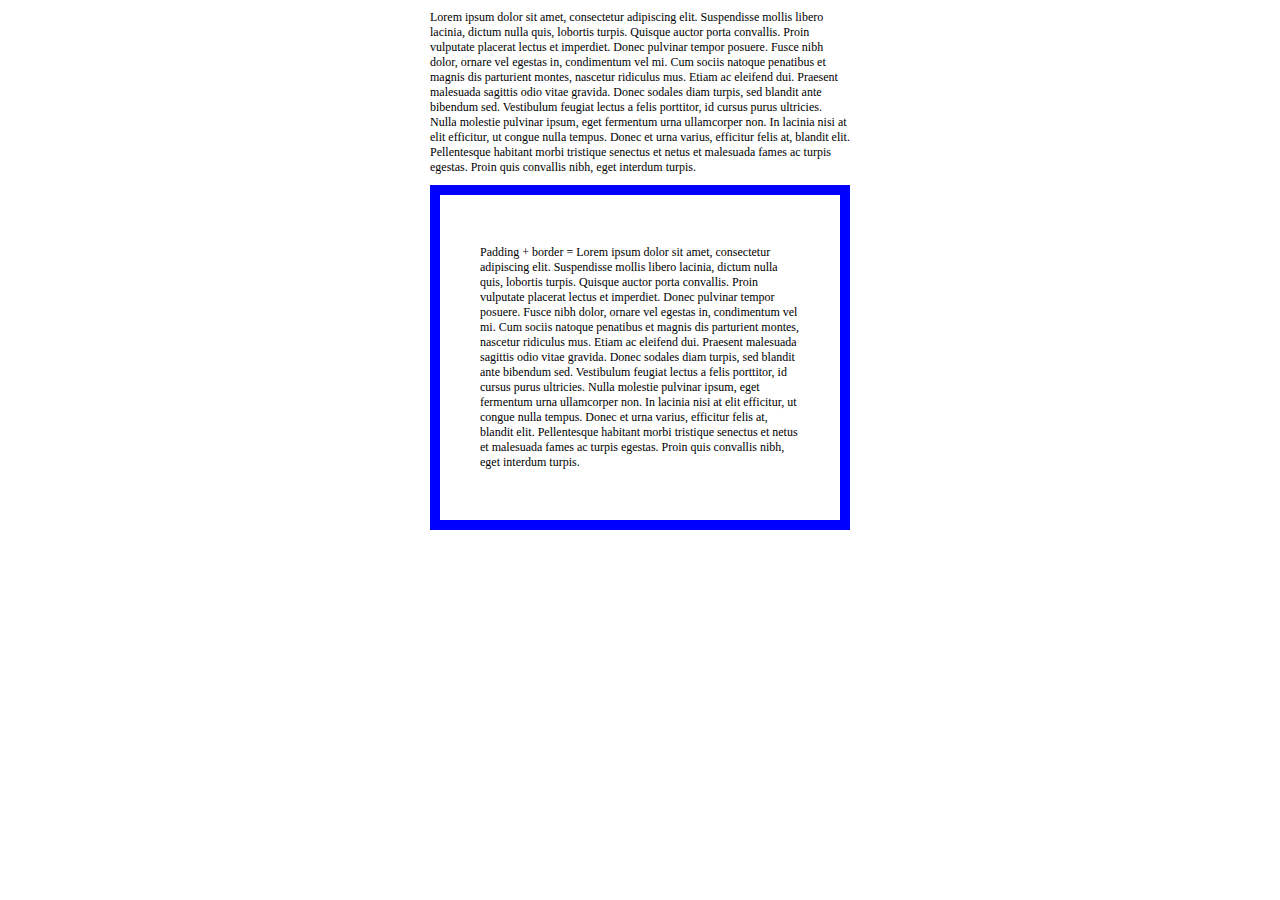
<file: 932221.bogdan.kirill.lab2/2.6.index.html>
<!DOCTYPE html>
<html lang="en">
<head>
    <meta charset="UTF-8">
    <title>Task 2.6</title>
    <link rel="stylesheet" type="text/css" href="2.6.styles.css">
</head>
<body>
    <div class="box">
        <p>Lorem ipsum dolor sit amet, consectetur adipiscing elit. Suspendisse mollis libero lacinia, dictum nulla quis, lobortis turpis. Quisque auctor porta convallis. Proin vulputate placerat lectus et imperdiet. Donec pulvinar tempor posuere. Fusce nibh dolor, ornare vel egestas in, condimentum vel mi. Cum sociis natoque penatibus et magnis dis parturient montes, nascetur ridiculus mus. Etiam ac eleifend dui. Praesent malesuada sagittis odio vitae gravida. Donec sodales diam turpis, sed blandit ante bibendum sed. Vestibulum feugiat lectus a felis porttitor, id cursus purus ultricies. Nulla molestie pulvinar ipsum, eget fermentum urna ullamcorper non. In lacinia nisi at elit efficitur, ut congue nulla tempus. Donec et urna varius, efficitur felis at, blandit elit. Pellentesque habitant morbi tristique senectus et netus et malesuada fames ac turpis egestas. Proin quis convallis nibh, eget interdum turpis.</p>
    </div>
    <div class="border">
        <div class="box" style="padding:40px;">Padding + border = Lorem ipsum dolor sit amet, consectetur adipiscing elit. Suspendisse mollis libero lacinia, dictum nulla quis, lobortis turpis. Quisque auctor porta convallis. Proin vulputate placerat lectus et imperdiet. Donec pulvinar tempor posuere. Fusce nibh dolor, ornare vel egestas in, condimentum vel mi. Cum sociis natoque penatibus et magnis dis parturient montes, nascetur ridiculus mus. Etiam ac eleifend dui. Praesent malesuada sagittis odio vitae gravida. Donec sodales diam turpis, sed blandit ante bibendum sed. Vestibulum feugiat lectus a felis porttitor, id cursus purus ultricies. Nulla molestie pulvinar ipsum, eget fermentum urna ullamcorper non. In lacinia nisi at elit efficitur, ut congue nulla tempus. Donec et urna varius, efficitur felis at, blandit elit. Pellentesque habitant morbi tristique senectus et netus et malesuada fames ac turpis egestas. Proin quis convallis nibh, eget interdum turpis.</div>
    </div>
</body>
</html>
</file>
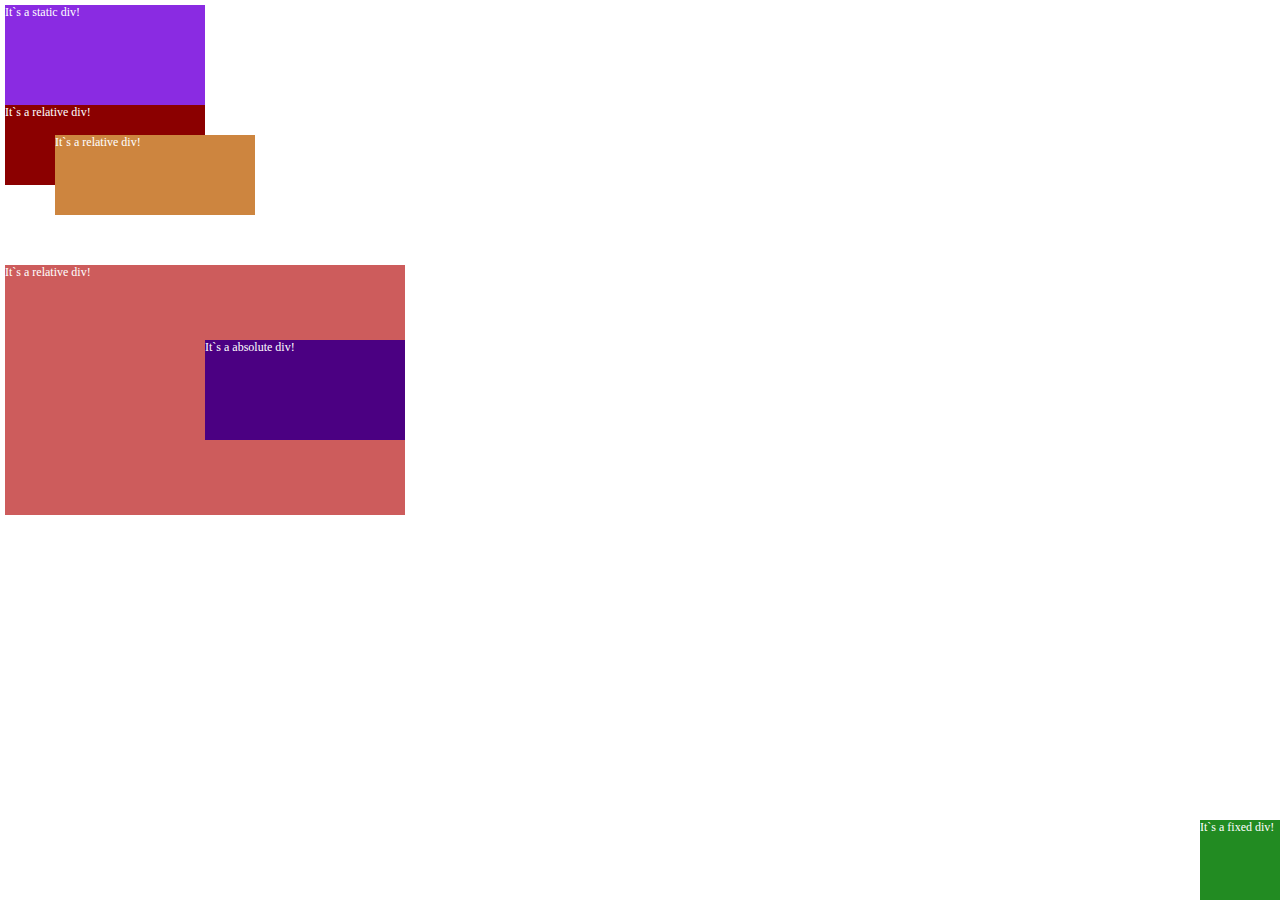
<file: 932221.bogdan.kirill.lab2/2.7.index.html>
<!DOCTYPE html>
<html lang="en">
<head>
    <meta charset="UTF-8">
    <title>Task 2.7</title>
    <link rel="stylesheet" type="text/css" href="2.7.styles.css">
</head>
<body>
    <div class="square" style="background-color:blueviolet;margin-top:5px;">It`s a static div!</div>
    <div class="square" style="background-color:darkred;position:relative;height:80px">It`s a relative div!</div>
    <div class="square" style="background-color:peru; position: relative; top: -50px; left: 50px; height: 80px">It`s a relative div!</div>
    <div class="square" style="background-color:indianred;position:relative;height:250px;width:400px">
        It`s a relative div!
        <div class="square" style="background-color:indigo;position:absolute;top:30%;right:0;">It`s a absolute div!</div>
    </div>
    <div class="square" style="background-color:forestgreen;position:fixed;bottom:0;right:0;width:80px;height:80px">It`s a fixed div!</div>
</body>
</html>
</file>
<file: 932221.bogdan.kirill.lab1/styles.css>
* {
    margin: 0;
    padding: 0;
    box-sizing: border-box;
}

body {
    font-family: Arial, sans-serif;
    background: white;
    text-align: center;
}

.header, .footer {
    background: green;
    color: white;
    padding: 10px;
    font-size: 16px;
}
.header {
    font-family: 'Courier New', Courier, monospace;
}
.square {
    float: left;
    margin: 5px 10px 20px 0;
    width: 100px;
    height: 100px;
    border: 5px solid white;

    border-top-left-radius: 15px;     
    border-top-right-radius: 0;       
    border-bottom-left-radius: 0;    
    border-bottom-right-radius: 15px; 
}


.content {
    background: blue;
    color: white;
    width: 500px;
    margin: 0 auto;
    padding: 15px;
    text-align: left;
    min-height: 500px;
    line-height: 1.8;
}
.content h1 {
    margin-bottom: 10px;
}

.center-link {
    text-align: center;
}
a {
    color: red;
    text-decoration: none;
}

.red {
    color: red;
}
h2 {
    word-spacing: 20px;
}

.blue {
    color: cyan;
    letter-spacing: 5px; 
}

ul {
    padding-left: 50px;
}
.line {
    text-decoration: line-through;
}
.grid {
    display: grid;
    grid-template-columns: repeat(3, 40px);
    grid-gap: 2px;
    border: 2px solid grey;
    padding: 2px; 
    margin-top: 20px;
    width: fit-content;
    float: right;
    margin-left: 20px;
    clear: none;
}

.grid .cell {
    background-color: transparent;
    color: white;
    text-align: center;
    border: 2px solid grey;
    font-size: 12px;
    display: flex;
    align-items: flex-end; 
    justify-content: center; 
    min-height: 35px;
    font-weight: bold;
}

.grid .cell.green {
    background-color: green;
    grid-row: span 2;
}

.grid .cell.red {
    background-color: red;
    grid-column: span 2;
}

.styles-container {
    display: flex;
    justify-content: space-between;
    align-items: flex-start;
    margin-top: 20px;
}

.styles-text {
    flex: 1;
}

.styles-text h3 {
    margin-top: 0;
}

.small-image {
    width: 30px;
    height: 30px;
    display: block;
    margin-top: 10px;
    margin-left: auto;
    clear: both; 
    float: right;
   
}
</file>
<file: 932221.bogdan.kirill.lab3/styles.css>
* {
    margin: 0;
    padding: 0;
    box-sizing: border-box;
    font-family: Arial;
}
body {
    display: flex;
    flex-direction: column;
    min-height: 100vh;
}

.header {
    background-color: green;
    color: white;
    text-align: center;
    height: 40px;
    display: flex;
    align-items: center;
    justify-content: center;
    font-size: 20px;
}

.footer {
    background-color: black;
    color: white;
    text-align: center;
    height: 20px;
    display: flex;
    align-items: center;
    justify-content: center;
    font-size: 15px;
}
</file>
<file: 932221.bogdan.kirill.lab2/styles.2.1.css>
* {
    margin: 0;
    padding: 0;
    box-sizing: border-box;
    font-family: 'Times New Roman';
}

body {
    display: flex;
    flex-direction: column;
    justify-content: space-between;
    min-height: 100vh;
}

.header {
    background-color: #EAEAEA;
    color: black;
    text-align: left;
    height: 90px;
    display: flex;
    align-items: center;
    padding: 0 20px;
}

.container {
    display: flex;
    flex: 1;
}

.left-column {
    width: 200px;
    background-color: #C8FC98;
    padding: 10px;
    flex-shrink: 0; 
}

.content-column {
    flex-grow: 1;
    background-color: white;
    padding: 10px; 
}

.footer {
    background-color: black;
    color: white;
    text-align: center;
    height: 40px;
    display: flex;
    align-items: center;
    justify-content: center;
}
</file>
<file: 932221.bogdan.kirill.lab2/2.10.styles.css>
* {
    margin: 5px;
    padding: 0;
    font-family: 'Times New Roman', Times, serif;
}

body {
    overflow: hidden;
}

.float-box {
    height: 70px; 
    width: 150px; 
    background-color: aquamarine; 
    margin: 10px; 
    float: left;
    text-align: left;
    font-size: 12px;
    color: black;
}

.clear-box {
    background-color: bisque;
    margin: auto;
    clear: both;
    text-align: left;
    font-size: 12px;
    color: black;
    width: calc(100% - 20px); 
    box-sizing: border-box;

}
</file>
<file: 932221.bogdan.kirill.lab2/2.11.styles.css>
* {
    margin: 5px;
    padding: 0;
    font-family: 'Times New Roman';
}

body {
    overflow: hidden;
}

.box {
    text-align: left;
    font-size: 12px;
    color: black;
    background-color: aqua;
    height:180px;
    margin: auto;
    border:2px solid green;
}
</file>
<file: 932221.bogdan.kirill.lab2/2.12.styles.css>
﻿* {
    font-family: 'Times New Roman';
}

body {
    margin: 5px;
}
@media screen and (min-width: 501px) {
    .left-column {
        display: flex;
        margin-right: 5px;
    }
    .container {
        display: flex;
        text-align: left;
        font-size: 12px;
        color: black;
        background-color: aqua;
        margin: auto;
        border: 2px solid green;
    }
    .box {

        background-color: bisque;
        text-align: left;
        font-size: 12px;
        color: black;
        max-height: 80px;
        width: 300px;
    }

    .gray-area {
        margin-right: 5px;
        background-color: darkgray;
        flex-grow: 1;
    }
}
@media screen and (max-width: 500px){
    .container {
        text-align: left;
        font-size: 12px;
        color: black;
        background-color: aqua;
        margin: auto;
        border: 2px solid green;
    }

    .box {
        padding: 10px;
        background-color: bisque;
        text-align: left;
        font-size: 12px;
        color: black;
        max-height: 80px;
        max-width:150px;
    }

    .gray-area {
        background-color: darkgray;
        max-width: 250px;
    }
}
</file>
<file: 932221.bogdan.kirill.lab2/2.13.styles.css>
﻿* {
    font-family: 'Times New Roman';
}
body {
    margin: 5px;
    padding: 0;
}
.txtx{
    clear:both;
}
@media screen and (min-width: 701px) {
    .left-column {
        display: flex;
    }
    .container {
        position:absolute;
        display: flex;
        text-align: left;
        font-size: 12px;
        color: black;
        background-color: aqua;
        margin: auto;
        border: 2px solid green;
    }
    .box {
        background-color: bisque;
        text-align: left;
        font-size: 12px;
        color: black;
        max-height: 80px;
        width: 300px;
    }
    img {
        display: block;
        max-width: 100%;
        height: auto;
        float:right;
    }
    .gray-area{
        background-color: darkgray;
        flex-grow: 1;
    }
}
@media screen and (max-width: 700px){
    .left-column {
        display: flex;
    }

    .container {
        position: absolute;
        display: flex;
        text-align: left;
        font-size: 12px;
        color: black;
        background-color: aqua;
        margin: auto;
        border: 2px solid green;
    }

    .box {
        background-color: bisque;
        text-align: left;
        font-size: 12px;
        color: black;
        max-height: 80px;
        max-width: 150px;
    }

    img {
        display: block;
        max-width: 200px;
        max-height: 200px;
        float: right;
    }

    .gray-area {
        background-color: darkgray;
        flex-grow: 1;
    }
}
</file>
<file: 932221.bogdan.kirill.lab2/2.14.styles.css>
﻿* {
    font-family: 'Times New Roman';
}
body {
    margin: 5px;
    padding: 0;
}
@media screen and (min-width: 701px) {
    .left-column {
        display: flex;
    }
    .container {
        display: flex;
        text-align: left;
        font-size: 12px;
        color: black;
        background-color: aqua;
        margin: auto;
        border: 2px solid green;
    }
    .box {
        background-color: bisque;
        text-align: left;
        font-size: 12px;
        color: black;
        max-height: 80px;
        width: 300px;
    }
    .gray-area{
        background-color: darkgray;
        flex-grow: 1;
    }
}
@media screen and (max-width: 700px){
    li{
        display:inline;
        list-style-type:none;
    }
    .container {
        text-align: left;
        font-size: 12px;
        color: black;
        background-color: aqua;
        border: 2px solid green;
    }

    .box {

        background-color: bisque;
        text-align: left;
        font-size: 12px;
        color: black;
    }

    .gray-area {
        background-color: darkgray;
        flex-grow: 1;
    }
}
</file>
<file: 932221.bogdan.kirill.lab2/2.15.styles.css>
﻿* {
    font-family: 'Times New Roman';
}

body {
    margin: 5px;
    padding: 0;
}
.container {
    display: flex;
    flex-wrap: wrap;
    padding: 10px;
}

.box {
    background-color: aquamarine;
    width: 140px;
    height: 70px;
    margin:10px;
    display: inline-block;
    text-align: left;
    font-size:12px;
    color: black;
}

.footer {
    background-color: bisque;
    text-align: left;
}

@media screen and (max-width: 600px) {
    .box {
        width: 200px;
    }
}
</file>
<file: 932221.bogdan.kirill.lab2/2.2.styles.css>
* {
    margin: 0;
    padding: 0;
    box-sizing: border-box;
    font-family: 'Times New Roman';
}

body {
    display: flex;
    flex-direction: column;
    justify-content: space-between;
    min-height: 100vh;
}

.header {
    background-color: #EAEAEA;
    color: black;
    text-align: left;
    height: 90px;
    display: flex;
    align-items: center;
    padding: 0 20px;
}

.container {
    display: flex;
    flex: 1;
}

.left-column {
    width: 25%;
    background-color: #C8FC98;
    padding: 10px;
    flex-shrink: 0;
    height: fit-content; 
}

.content-column {
    flex-grow: 1;
    background-color: white;
    padding: 10px;
}

.right-column {
    width: 200px;
    background-color: #FFE47A;
    padding: 10px;
    flex-shrink: 0;
    height: fit-content; 
}

.footer {
    background-color: black;
    color: white;
    text-align: center;
    height: 40px;
    display: flex;
    align-items: center;
    justify-content: center;
    width: 100%;
}
</file>
<file: 932221.bogdan.kirill.lab2/2.3.styles.css>
* {
    margin: 0;
    padding: 0;
    font-family: 'Times New Roman';
}
body {
    overflow-y: hidden;
}
.container {
    text-align: left;
    font-size: 12px;
    background-color: blue;
    color: white;
    padding: 0;
    max-height: 500px;
    max-width: 500px;
    margin: 10px auto;
}
</file>
<file: 932221.bogdan.kirill.lab2/2.4.styles.css>
﻿* {
    margin: 0;
    padding: 0;
    font-family: 'Times New Roman';
}
body {
    overflow-y: hidden;
}
.container {
    text-align: left;
    font-size: 12px;
    background-color: blue;
    color: white;
    padding: 0;
    max-height: 500px;
    max-width: 500px;
    margin: 10px auto;
}
</file>
<file: 932221.bogdan.kirill.lab2/2.5.styles.css>
* {
    margin: 0;
    padding: 0;
    font-family: 'Times New Roman';
}
.box {
    text-align: left;
    font-size: 12px;
    background-color: green;
    color: white;
    padding: 0;
    max-height: 400px;
    max-width: 400px;
    margin: 10px auto;
}
</file>
<file: 932221.bogdan.kirill.lab2/2.6.styles.css>
* {
    margin: 0;
    padding: 0;
    font-family: 'Times New Roman';
}

.border {
    border: 10px solid blue;
    max-width: 400px;
    margin: 10px auto;
}

.box {
    text-align: left;
    font-size: 12px;
    color: black;
    padding: 0;
    max-width: 420px;
    margin: 10px auto;
    box-sizing: border-box;
}
</file>
<file: 932221.bogdan.kirill.lab2/2.7.styles.css>
* {
    margin: 0;
    padding: 0;
    font-family: 'Times New Roman';
}
.square {
    text-align: left;
    font-size: 12px;
    padding: 0;
    flex-direction: column;
    position: static;
    margin-left: 5px;
    color: white;
    height: 100px;
    width: 200px;
}
</file>
